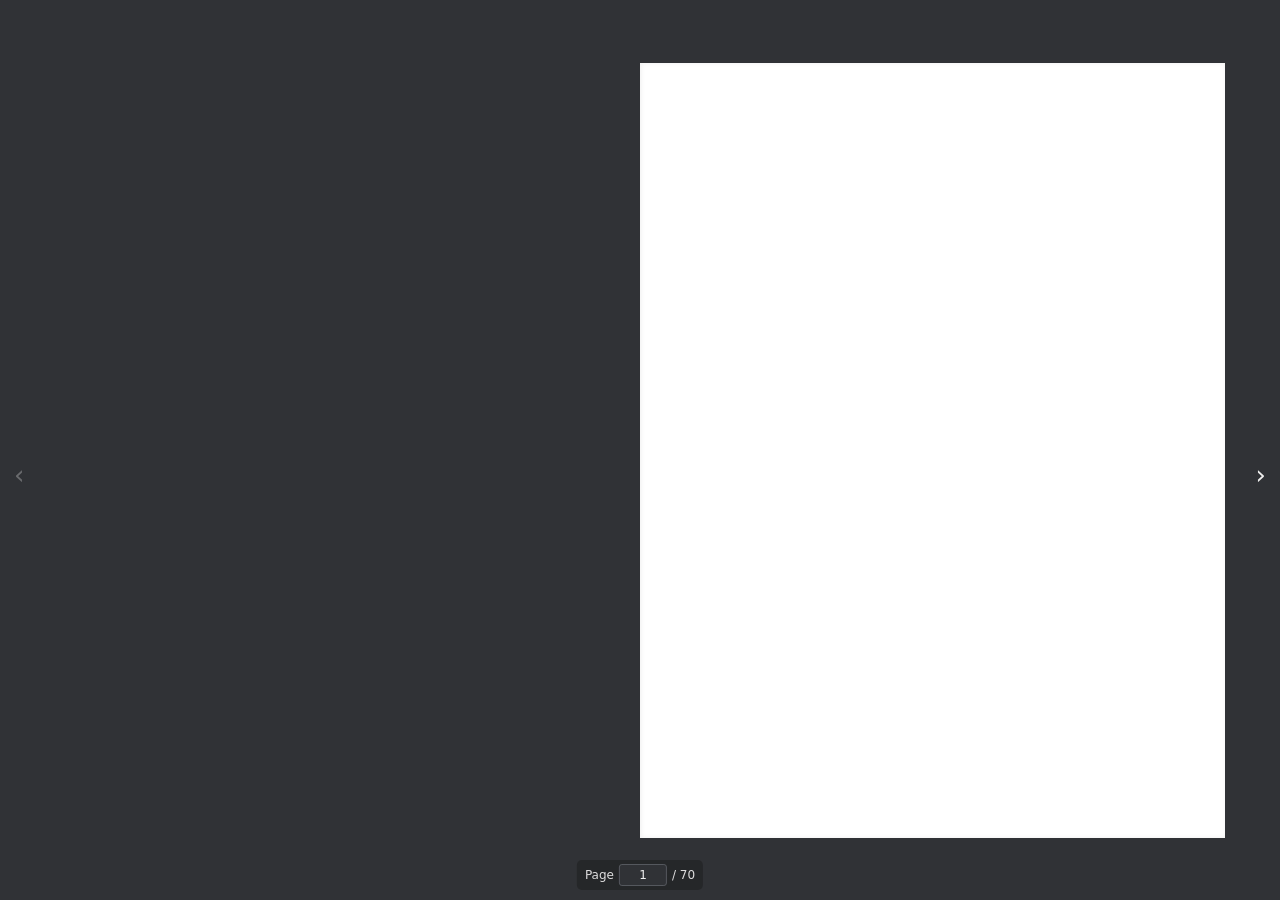
<file: index.html>
<!doctype html>
<html lang="en">
<head>
  <meta charset="utf-8">
  <meta name="viewport" content="width=device-width,initial-scale=1">
  <title>Albanian Valle — Flipbook</title>
<link rel="stylesheet" href="css/style.css">
</head>
<body>
  <main id="stage">
    <button class="side" id="left" aria-label="Previous pages">‹</button>
    <div id="book" aria-label="Interactive flipbook">
      <div class="leaf" aria-label="Book page 1" data-density="hard">
        <img class="art" src="[data-uri]" data-pdf-page="1" data-part="full" alt="Original PDF page 1, full" draggable="false">
      </div>
      <div class="leaf" aria-label="Book page 2">
        <img class="art" src="[data-uri]" data-pdf-page="2" data-part="left" alt="Original PDF page 2, left" draggable="false">
      </div>
      <div class="leaf" aria-label="Book page 3">
        <img class="art" src="[data-uri]" data-pdf-page="2" data-part="right" alt="Original PDF page 2, right" draggable="false">
      </div>
      <div class="leaf" aria-label="Book page 4">
        <img class="art" src="[data-uri]" data-pdf-page="3" data-part="left" alt="Original PDF page 3, left" draggable="false">
      </div>
      <div class="leaf" aria-label="Book page 5">
        <img class="art" src="[data-uri]" data-pdf-page="3" data-part="right" alt="Original PDF page 3, right" draggable="false">
      </div>
      <div class="leaf" aria-label="Book page 6">
        <img class="art" src="[data-uri]" data-pdf-page="4" data-part="left" alt="Original PDF page 4, left" draggable="false">
      </div>
      <div class="leaf" aria-label="Book page 7">
        <img class="art" src="[data-uri]" data-pdf-page="4" data-part="right" alt="Original PDF page 4, right" draggable="false">
      </div>
      <div class="leaf" aria-label="Book page 8">
        <img class="art" src="[data-uri]" data-pdf-page="5" data-part="left" alt="Original PDF page 5, left" draggable="false">
      </div>
      <div class="leaf" aria-label="Book page 9">
        <img class="art" src="[data-uri]" data-pdf-page="5" data-part="right" alt="Original PDF page 5, right" draggable="false">
      </div>
      <div class="leaf" aria-label="Book page 10">
        <img class="art" src="[data-uri]" data-pdf-page="6" data-part="left" alt="Original PDF page 6, left" draggable="false">
      </div>
      <div class="leaf" aria-label="Book page 11">
        <img class="art" src="[data-uri]" data-pdf-page="6" data-part="right" alt="Original PDF page 6, right" draggable="false">
      </div>
      <div class="leaf" aria-label="Book page 12">
        <img class="art" src="[data-uri]" data-pdf-page="7" data-part="left" alt="Original PDF page 7, left" draggable="false">
      </div>
      <div class="leaf" aria-label="Book page 13">
        <img class="art" src="[data-uri]" data-pdf-page="7" data-part="right" alt="Original PDF page 7, right" draggable="false">
      </div>
      <div class="leaf" aria-label="Book page 14">
        <img class="art" src="[data-uri]" data-pdf-page="8" data-part="left" alt="Original PDF page 8, left" draggable="false">
      </div>
      <div class="leaf" aria-label="Book page 15">
        <img class="art" src="[data-uri]" data-pdf-page="8" data-part="right" alt="Original PDF page 8, right" draggable="false">
      </div>
      <div class="leaf" aria-label="Book page 16">
        <img class="art" src="[data-uri]" data-pdf-page="9" data-part="left" alt="Original PDF page 9, left" draggable="false">
      </div>
      <div class="leaf" aria-label="Book page 17">
        <img class="art" src="[data-uri]" data-pdf-page="9" data-part="right" alt="Original PDF page 9, right" draggable="false">
      </div>
      <div class="leaf" aria-label="Book page 18">
        <img class="art" src="[data-uri]" data-pdf-page="10" data-part="left" alt="Original PDF page 10, left" draggable="false">
      </div>
      <div class="leaf" aria-label="Book page 19">
        <img class="art" src="[data-uri]" data-pdf-page="10" data-part="right" alt="Original PDF page 10, right" draggable="false">
      </div>
      <div class="leaf" aria-label="Book page 20">
        <img class="art" src="[data-uri]" data-pdf-page="11" data-part="left" alt="Original PDF page 11, left" draggable="false">
      </div>
      <div class="leaf" aria-label="Book page 21">
        <img class="art" src="[data-uri]" data-pdf-page="11" data-part="right" alt="Original PDF page 11, right" draggable="false">
      </div>
      <div class="leaf" aria-label="Book page 22">
        <img class="art" src="[data-uri]" data-pdf-page="12" data-part="left" alt="Original PDF page 12, left" draggable="false">
      </div>
      <div class="leaf" aria-label="Book page 23">
        <img class="art" src="[data-uri]" data-pdf-page="12" data-part="right" alt="Original PDF page 12, right" draggable="false">
      </div>
      <div class="leaf" aria-label="Book page 24">
        <img class="art" src="[data-uri]" data-pdf-page="13" data-part="left" alt="Original PDF page 13, left" draggable="false">
      </div>
      <div class="leaf" aria-label="Book page 25">
        <img class="art" src="[data-uri]" data-pdf-page="13" data-part="right" alt="Original PDF page 13, right" draggable="false">
      </div>
      <div class="leaf" aria-label="Book page 26">
        <img class="art" src="[data-uri]" data-pdf-page="14" data-part="left" alt="Original PDF page 14, left" draggable="false">
      </div>
      <div class="leaf" aria-label="Book page 27">
        <img class="art" src="[data-uri]" data-pdf-page="14" data-part="right" alt="Original PDF page 14, right" draggable="false">
      </div>
      <div class="leaf" aria-label="Book page 28">
        <img class="art" src="[data-uri]" data-pdf-page="15" data-part="left" alt="Original PDF page 15, left" draggable="false">
      </div>
      <div class="leaf" aria-label="Book page 29">
        <img class="art" src="[data-uri]" data-pdf-page="15" data-part="right" alt="Original PDF page 15, right" draggable="false">
      </div>
      <div class="leaf" aria-label="Book page 30">
        <img class="art" src="[data-uri]" data-pdf-page="16" data-part="left" alt="Original PDF page 16, left" draggable="false">
      </div>
      <div class="leaf" aria-label="Book page 31">
        <img class="art" src="[data-uri]" data-pdf-page="16" data-part="right" alt="Original PDF page 16, right" draggable="false">
      </div>
      <div class="leaf" aria-label="Book page 32">
        <img class="art" src="[data-uri]" data-pdf-page="17" data-part="left" alt="Original PDF page 17, left" draggable="false">
      </div>
      <div class="leaf" aria-label="Book page 33">
        <img class="art" src="[data-uri]" data-pdf-page="17" data-part="right" alt="Original PDF page 17, right" draggable="false">
      </div>
      <div class="leaf" aria-label="Book page 34">
        <img class="art" src="[data-uri]" data-pdf-page="18" data-part="left" alt="Original PDF page 18, left" draggable="false">
      </div>
      <div class="leaf" aria-label="Book page 35">
        <img class="art" src="[data-uri]" data-pdf-page="18" data-part="right" alt="Original PDF page 18, right" draggable="false">
      </div>
      <div class="leaf" aria-label="Book page 36">
        <img class="art" src="[data-uri]" data-pdf-page="19" data-part="left" alt="Original PDF page 19, left" draggable="false">
      </div>
      <div class="leaf" aria-label="Book page 37">
        <img class="art" src="[data-uri]" data-pdf-page="19" data-part="right" alt="Original PDF page 19, right" draggable="false">
      </div>
      <div class="leaf" aria-label="Book page 38">
        <img class="art" src="[data-uri]" data-pdf-page="20" data-part="left" alt="Original PDF page 20, left" draggable="false">
      </div>
      <div class="leaf" aria-label="Book page 39">
        <img class="art" src="[data-uri]" data-pdf-page="20" data-part="right" alt="Original PDF page 20, right" draggable="false">
      </div>
      <div class="leaf" aria-label="Book page 40">
        <img class="art" src="[data-uri]" data-pdf-page="21" data-part="left" alt="Original PDF page 21, left" draggable="false">
      </div>
      <div class="leaf" aria-label="Book page 41">
        <img class="art" src="[data-uri]" data-pdf-page="21" data-part="right" alt="Original PDF page 21, right" draggable="false">
      </div>
      <div class="leaf" aria-label="Book page 42">
        <img class="art" src="[data-uri]" data-pdf-page="22" data-part="left" alt="Original PDF page 22, left" draggable="false">
      </div>
      <div class="leaf" aria-label="Book page 43">
        <img class="art" src="[data-uri]" data-pdf-page="22" data-part="right" alt="Original PDF page 22, right" draggable="false">
      </div>
      <div class="leaf" aria-label="Book page 44">
        <img class="art" src="[data-uri]" data-pdf-page="23" data-part="left" alt="Original PDF page 23, left" draggable="false">
      </div>
      <div class="leaf" aria-label="Book page 45">
        <img class="art" src="[data-uri]" data-pdf-page="23" data-part="right" alt="Original PDF page 23, right" draggable="false">
      </div>
      <div class="leaf" aria-label="Book page 46">
        <img class="art" src="[data-uri]" data-pdf-page="24" data-part="left" alt="Original PDF page 24, left" draggable="false">
      </div>
      <div class="leaf" aria-label="Book page 47">
        <img class="art" src="[data-uri]" data-pdf-page="24" data-part="right" alt="Original PDF page 24, right" draggable="false">
      </div>
      <div class="leaf" aria-label="Book page 48">
        <img class="art" src="[data-uri]" data-pdf-page="25" data-part="left" alt="Original PDF page 25, left" draggable="false">
      </div>
      <div class="leaf" aria-label="Book page 49">
        <img class="art" src="[data-uri]" data-pdf-page="25" data-part="right" alt="Original PDF page 25, right" draggable="false">
      </div>
      <div class="leaf" aria-label="Book page 50">
        <img class="art" src="[data-uri]" data-pdf-page="26" data-part="left" alt="Original PDF page 26, left" draggable="false">
      </div>
      <div class="leaf" aria-label="Book page 51">
        <img class="art" src="[data-uri]" data-pdf-page="26" data-part="right" alt="Original PDF page 26, right" draggable="false">
      </div>
      <div class="leaf" aria-label="Book page 52">
        <img class="art" src="[data-uri]" data-pdf-page="27" data-part="left" alt="Original PDF page 27, left" draggable="false">
      </div>
      <div class="leaf" aria-label="Book page 53">
        <img class="art" src="[data-uri]" data-pdf-page="27" data-part="right" alt="Original PDF page 27, right" draggable="false">
      </div>
      <div class="leaf" aria-label="Book page 54">
        <img class="art" src="[data-uri]" data-pdf-page="28" data-part="left" alt="Original PDF page 28, left" draggable="false">
      </div>
      <div class="leaf" aria-label="Book page 55">
        <img class="art" src="[data-uri]" data-pdf-page="28" data-part="right" alt="Original PDF page 28, right" draggable="false">
      </div>
      <div class="leaf" aria-label="Book page 56">
        <img class="art" src="[data-uri]" data-pdf-page="29" data-part="left" alt="Original PDF page 29, left" draggable="false">
      </div>
      <div class="leaf" aria-label="Book page 57">
        <img class="art" src="[data-uri]" data-pdf-page="29" data-part="right" alt="Original PDF page 29, right" draggable="false">
      </div>
      <div class="leaf" aria-label="Book page 58">
        <img class="art" src="[data-uri]" data-pdf-page="30" data-part="left" alt="Original PDF page 30, left" draggable="false">
      </div>
      <div class="leaf" aria-label="Book page 59">
        <img class="art" src="[data-uri]" data-pdf-page="30" data-part="right" alt="Original PDF page 30, right" draggable="false">
      </div>
      <div class="leaf" aria-label="Book page 60">
        <img class="art" src="[data-uri]" data-pdf-page="31" data-part="left" alt="Original PDF page 31, left" draggable="false">
      </div>
      <div class="leaf" aria-label="Book page 61">
        <img class="art" src="[data-uri]" data-pdf-page="31" data-part="right" alt="Original PDF page 31, right" draggable="false">
      </div>
      <div class="leaf" aria-label="Book page 62">
        <img class="art" src="[data-uri]" data-pdf-page="32" data-part="left" alt="Original PDF page 32, left" draggable="false">
      </div>
      <div class="leaf" aria-label="Book page 63">
        <img class="art" src="[data-uri]" data-pdf-page="32" data-part="right" alt="Original PDF page 32, right" draggable="false">
      </div>
      <div class="leaf" aria-label="Book page 64">
        <img class="art" src="[data-uri]" data-pdf-page="33" data-part="left" alt="Original PDF page 33, left" draggable="false">
      </div>
      <div class="leaf" aria-label="Book page 65">
        <img class="art" src="[data-uri]" data-pdf-page="33" data-part="right" alt="Original PDF page 33, right" draggable="false">
      </div>
      <div class="leaf" aria-label="Book page 66">
        <img class="art" src="[data-uri]" data-pdf-page="34" data-part="left" alt="Original PDF page 34, left" draggable="false">
      </div>
      <div class="leaf" aria-label="Book page 67">
        <img class="art" src="[data-uri]" data-pdf-page="34" data-part="right" alt="Original PDF page 34, right" draggable="false">
      </div>
      <div class="leaf" aria-label="Book page 68">
        <img class="art" src="[data-uri]" data-pdf-page="35" data-part="left" alt="Original PDF page 35, left" draggable="false">
      </div>
      <div class="leaf" aria-label="Book page 69">
        <img class="art" src="[data-uri]" data-pdf-page="35" data-part="right" alt="Original PDF page 35, right" draggable="false">
      </div>
      <div class="leaf" aria-label="Book page 70" data-density="hard">
        <img class="art" src="[data-uri]" data-pdf-page="36" data-part="full" alt="Original PDF page 36, full" draggable="false">
      </div>
    </div>
    <button class="side" id="right" aria-label="Next pages">›</button>
  </main>
<form class="page-counter" id="page-counter" aria-label="Go to book page">
  <label for="page-number">Page</label>
  <input id="page-number" type="number" min="1" max="70" value="1" step="1" inputmode="numeric" aria-label="Book page number">
  <span id="page-total">/ 70</span>
</form>
<noscript><p id="error">Enable JavaScript to turn pages. </p></noscript>
<script src="js/page-flip.js"></script>
<script src="js/flipbook.js"></script>

<script src="js/pdf.js"></script>
<script src="js/render-pages.js"></script>
</body>
</html>
</file>
<file: css/style.css>
* {
  box-sizing: border-box;
}

html,
body {
  margin: 0;
  width: 100%;
  height: 100%;
  background: #303236;
  color: #eee;
  font: 14px system-ui, sans-serif;
}

body {
  display: flex;
  flex-direction: column;
}

main {
  flex: 1;
  min-height: 0;
  position: relative;
  overflow: hidden;
  display: flex;
  align-items: center;
  justify-content: center;
  padding: 16px 48px;
}

#book {
  flex-shrink: 0;
}

.leaf {
  overflow: hidden;
  background: #fff;
}

.art {
  display: block;
  width: 100%;
  height: 100%;
  pointer-events: none;
  user-select: none;
}

.art.half {
  width: 200%;
  max-width: none;
}

.art.right {
  margin-left: -100%;
}

.leaf:after {
  content: '';
  position: absolute;
  inset: 0;
  pointer-events: none;
  box-shadow: inset 1px 0 5px #0001;
}

button,
select {
  font: inherit;
  background: #3c3e42;
  color: #eee;
  border: 1px solid #55585e;
  border-radius: 5px;
  padding: 8px 12px;
  cursor: pointer;
}

button:disabled {
  opacity: .3;
  cursor: default;
}

button:focus-visible,
select:focus-visible,
a:focus-visible {
  outline: 2px solid #dfc38e;
  outline-offset: 3px;
}

.side {
  position: absolute;
  top: 50%;
  font-size: 26px;
  border: 0;
  background: transparent;
  padding: 10px;
  z-index: 5;
}

#left {
  left: 4px;
}

#right {
  right: 4px;
}

dialog {
  border: 0;
  border-radius: 8px;
  padding: 14px;
  background: #252629;
  color: #eee;
  max-width: 96vw;
  max-height: 94dvh;
}

dialog::backdrop {
  background: #000c;
}

dialog img {
  display: block;
  max-width: 90vw;
  max-height: 80dvh;
  object-fit: contain;
  margin: 10px auto;
}

dialog button {
  float: right;
}

#error {
  padding: 20px;
  text-align: center;
}

@media (max-width: 600px) {
  main {
    padding: 10px 28px;
  }

  button,
  select {
    padding: 8px;
  }

  .side {
    padding: 3px;
  }
}

.page-counter {
  position: fixed;
  bottom: 10px;
  left: 50%;
  transform: translateX(-50%);
  z-index: 20;
  display: flex;
  align-items: center;
  gap: 5px;
  padding: 4px 8px;
  border-radius: 5px;
  background: #252629e6;
  color: #ddd;
  font-size: 12px;
}

.page-counter input {
  width: 48px;
  padding: 3px;
  border: 1px solid #55585e;
  border-radius: 3px;
  background: #303236;
  color: #eee;
  font: inherit;
  text-align: center;
  appearance: textfield;
}

.page-counter input::-webkit-inner-spin-button,
.page-counter input::-webkit-outer-spin-button {
  appearance: none;
  margin: 0;
}

.page-counter input:focus-visible {
  outline: 2px solid #dfc38e;
}
</file>
